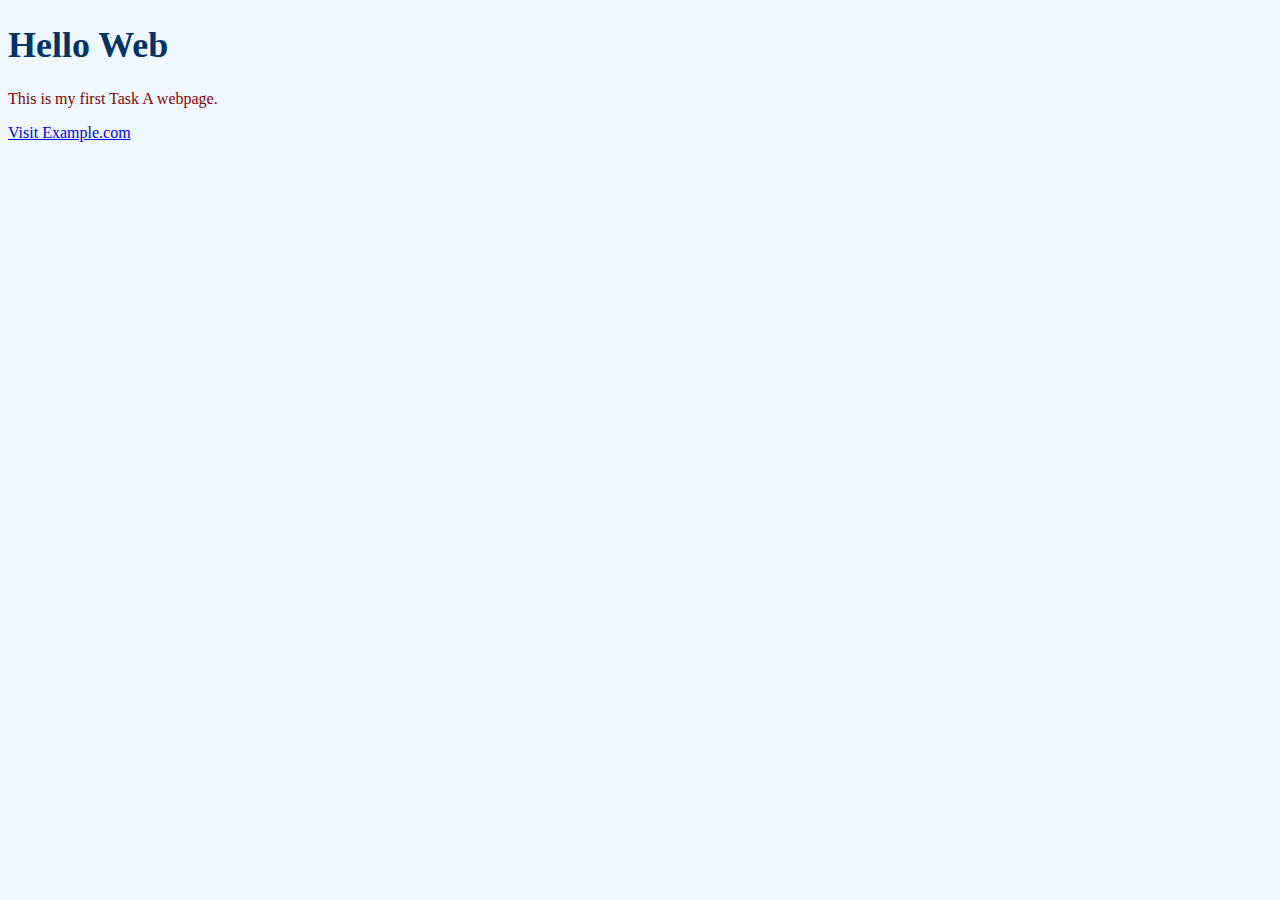
<file: task-a/index.html>
<!--
Author: Ahmed Bahgat
Date: 2025-09-07
-->
<!DOCTYPE html>
<html lang="en">
<head>
  <meta charset="UTF-8">
  <title>Hello Web</title>
  <link rel="stylesheet" href="style.css">
</head>
<body>
  <h1>Hello Web</h1>
  <p>This is my first Task A webpage.</p>
  <a href="https://www.example.com" target="_blank">Visit Example.com</a>
</body>
</html>
</file>
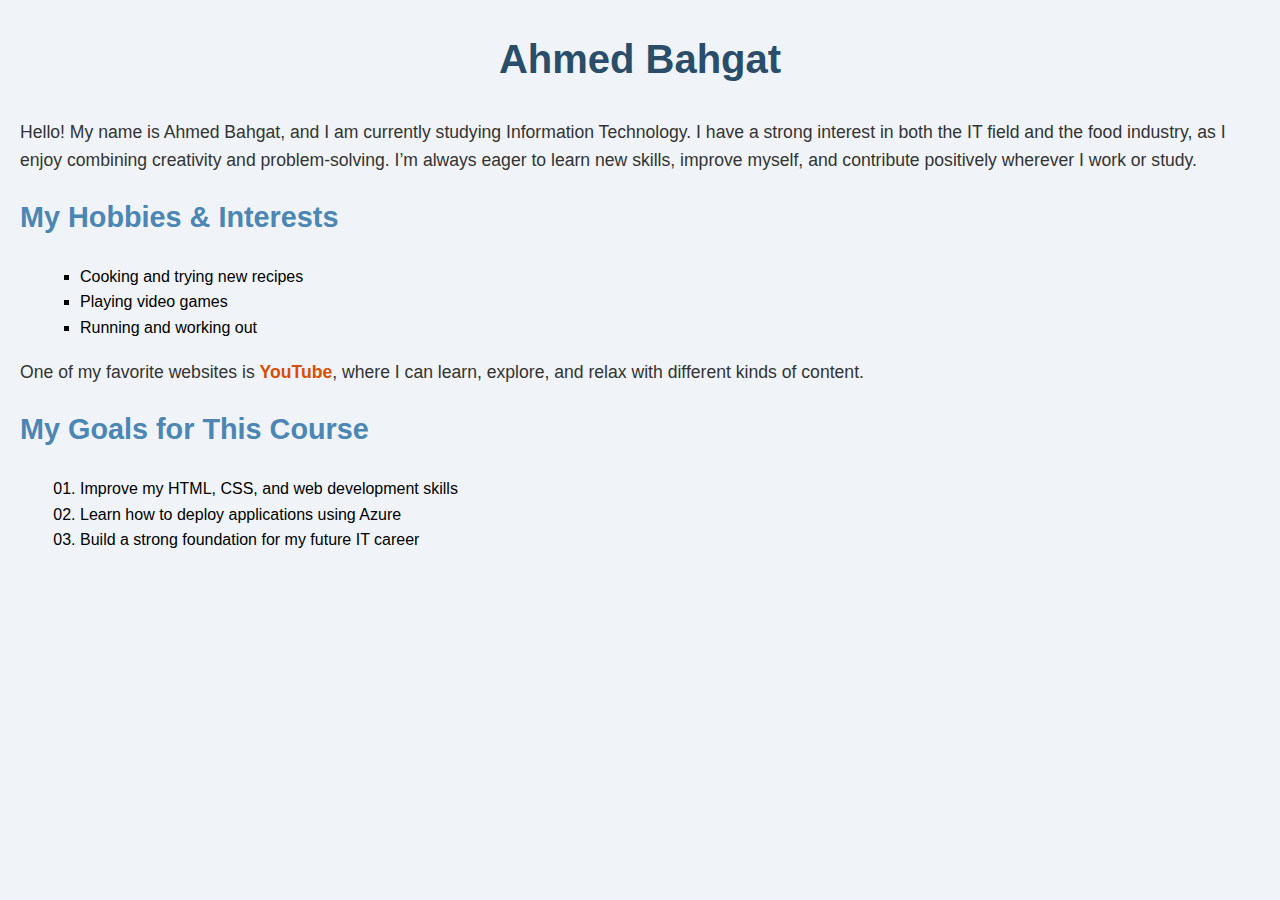
<file: task-b/index.html>
<!--
Author: Ahmed Bahgat
Date: 2025-09-17
-->
<!DOCTYPE html>
<html lang="en">
<head>
    <meta charset="UTF-8">
    <meta name="viewport" content="width=device-width, initial-scale=1.0">
    <title>Ahmed Bahgat - Personal Introduction</title>
    <link rel="stylesheet" href="style.css">
</head>
<body>
    <h1>Ahmed Bahgat</h1>

    <p>
        Hello! My name is Ahmed Bahgat, and I am currently studying Information Technology.  
        I have a strong interest in both the IT field and the food industry, as I enjoy combining creativity and problem-solving.  
        I’m always eager to learn new skills, improve myself, and contribute positively wherever I work or study.
    </p>

    <h2>My Hobbies & Interests</h2>
    <ul>
        <li>Cooking and trying new recipes</li>
        <li>Playing video games</li>
        <li>Running and working out</li>
    </ul>

    <p>
        One of my favorite websites is 
        <a href="https://www.youtube.com/" target="_blank">YouTube</a>, 
        where I can learn, explore, and relax with different kinds of content.
    </p>

    <h2>My Goals for This Course</h2>
    <ol>
        <li>Improve my HTML, CSS, and web development skills</li>
        <li>Learn how to deploy applications using Azure</li>
        <li>Build a strong foundation for my future IT career</li>
    </ol>
</body>
</html>
</file>
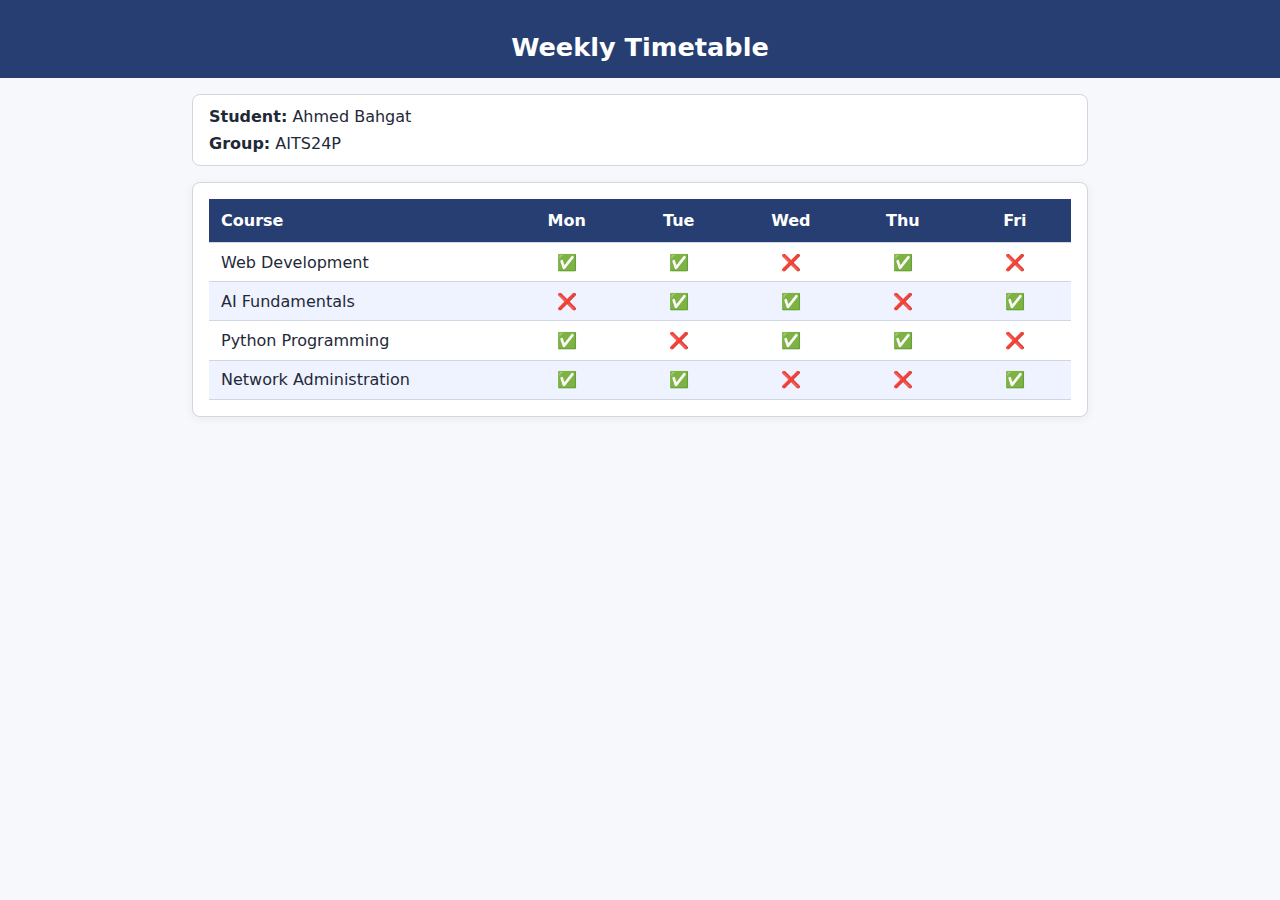
<file: task-e/index.html>
<!DOCTYPE html>
<html lang="en">
<head>
  <meta charset="UTF-8">
  <meta name="viewport" content="width=device-width, initial-scale=1.0">
  <title>Weekly Timetable</title>
  <link rel="stylesheet" href="style.css">
</head>
<body>
  <!--
    Author: Ville Heikkiniemi
    Edited by: Ahmed Bahgat
    Date: 2025-10-18
  -->

  <header class="site-header">
    <h1>Weekly Timetable</h1>
  </header>

  <main class="content">
    <!-- Student info block -->
    <section class="student-info" aria-label="Student information">
      <p><strong>Student:</strong> <span class="student-name">Ahmed Bahgat</span></p>
      <p><strong>Group:</strong> <span class="student-group">AITS24P</span></p>
    </section>

    <div class="table-wrap">
      <table class="table" aria-label="Weekly class timetable">
        <thead>
          <tr>
            <th>Course</th>
            <th>Mon</th>
            <th>Tue</th>
            <th>Wed</th>
            <th>Thu</th>
            <th>Fri</th>
          </tr>
        </thead>
        <tbody>
          <tr>
            <td>Web Development</td>
            <td>✅</td>
            <td>✅</td>
            <td>❌</td>
            <td>✅</td>
            <td>❌</td>
          </tr>
          <tr>
            <td>AI Fundamentals</td>
            <td>❌</td>
            <td>✅</td>
            <td>✅</td>
            <td>❌</td>
            <td>✅</td>
          </tr>
          <tr>
            <td>Python Programming</td>
            <td>✅</td>
            <td>❌</td>
            <td>✅</td>
            <td>✅</td>
            <td>❌</td>
          </tr>
          <tr>
            <td>Network Administration</td>
            <td>✅</td>
            <td>✅</td>
            <td>❌</td>
            <td>❌</td>
            <td>✅</td>
          </tr>
        </tbody>
      </table>
    </div>
  </main>
</body>
</html>
</file>
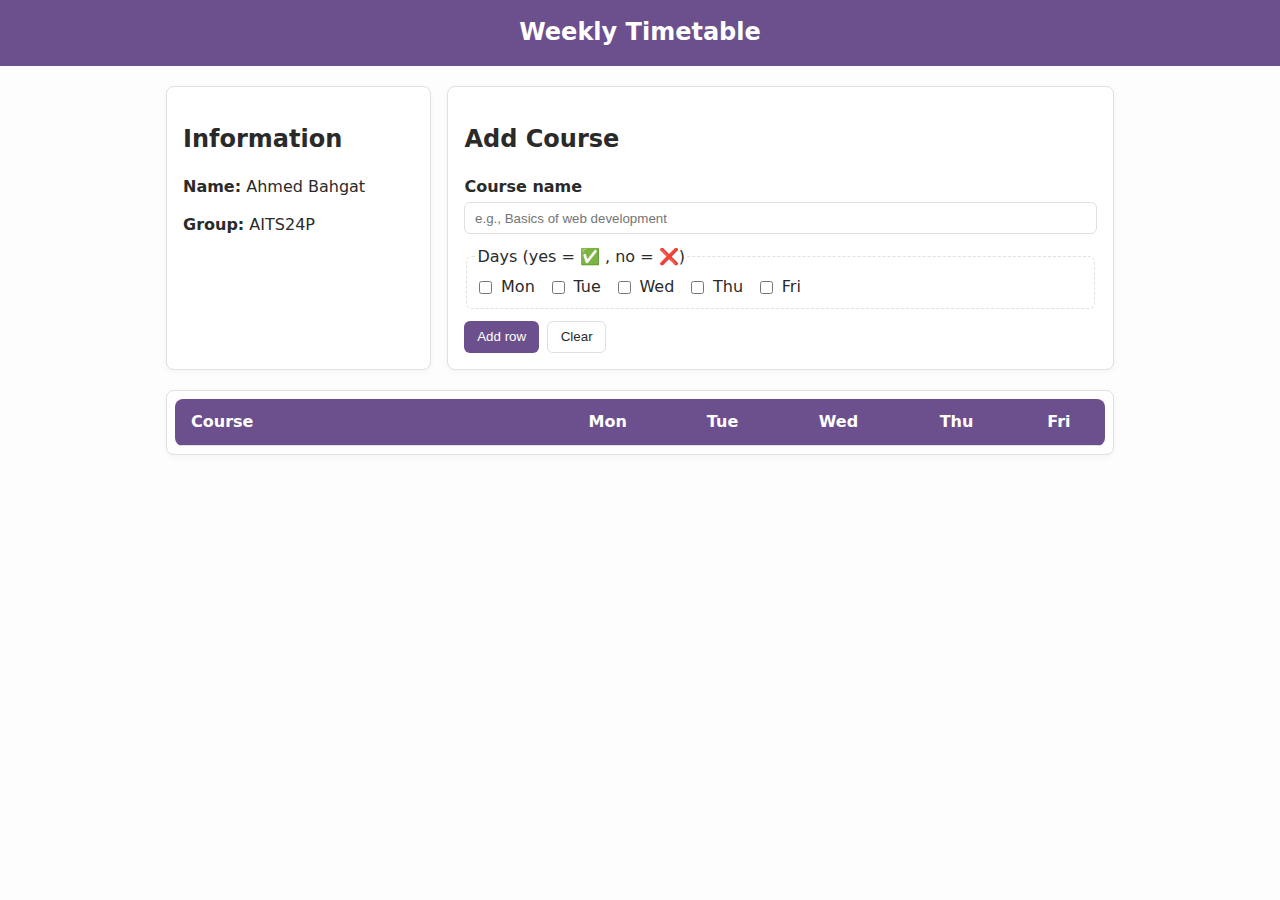
<file: task-f/index.html>
<!DOCTYPE html>
<html lang="en">
<head>
  <meta charset="utf-8" />
  <meta name="viewport" content="width=device-width,initial-scale=1" />
  <title>Weekly Timetable — Task F</title>
  <link rel="stylesheet" href="style.css" />
</head>
<body>
  <header class="site-header">
    <h1>Weekly Timetable</h1>
  </header>

  <main class="content" id="main">
    <div class="top-grid">
      <section class="student-info" aria-label="Student information">
        <h2>Information</h2>
        <p><strong class="label">Name:</strong> <span class="student-name">Ahmed Bahgat</span></p>
        <p><strong class="label">Group:</strong> <span class="student-group">AITS24P</span></p>
      </section>

      <section class="controls" aria-label="Add course">
        <h2>Add Course</h2>

        <form id="addCourseForm">
          <div class="form-row">
            <label for="courseName">Course name</label>
            <input id="courseName" name="courseName" type="text" required placeholder="e.g., Basics of web development" />
          </div>

          <fieldset class="days-group">
            <legend>Days (yes = ✅ , no = ❌)</legend>
            <label><input type="checkbox" name="day" value="Mon" /> Mon</label>
            <label><input type="checkbox" name="day" value="Tue" /> Tue</label>
            <label><input type="checkbox" name="day" value="Wed" /> Wed</label>
            <label><input type="checkbox" name="day" value="Thu" /> Thu</label>
            <label><input type="checkbox" name="day" value="Fri" /> Fri</label>
          </fieldset>

          <div class="form-row actions">
            <button id="addRowBtn" type="submit" class="btn">Add row</button>
            <button id="clearBtn" type="reset" class="btn btn-secondary">Clear</button>
          </div>
        </form>
      </section>
    </div>

    <div class="table-wrap" aria-live="polite">
      <table class="table" id="timetable" aria-label="Weekly class timetable">
        <caption class="visually-hidden">Weekly timetable</caption>
        <thead>
          <tr>
            <th scope="col">Course</th>
            <th scope="col">Mon</th>
            <th scope="col">Tue</th>
            <th scope="col">Wed</th>
            <th scope="col">Thu</th>
            <th scope="col">Fri</th>
          </tr>
        </thead>
        <tbody>
          <!-- intentionally empty by default: Add row will append rows here -->
        </tbody>
      </table>
    </div>
  </main>

  <script src="index.js"></script>
</body>
</html>
</file>
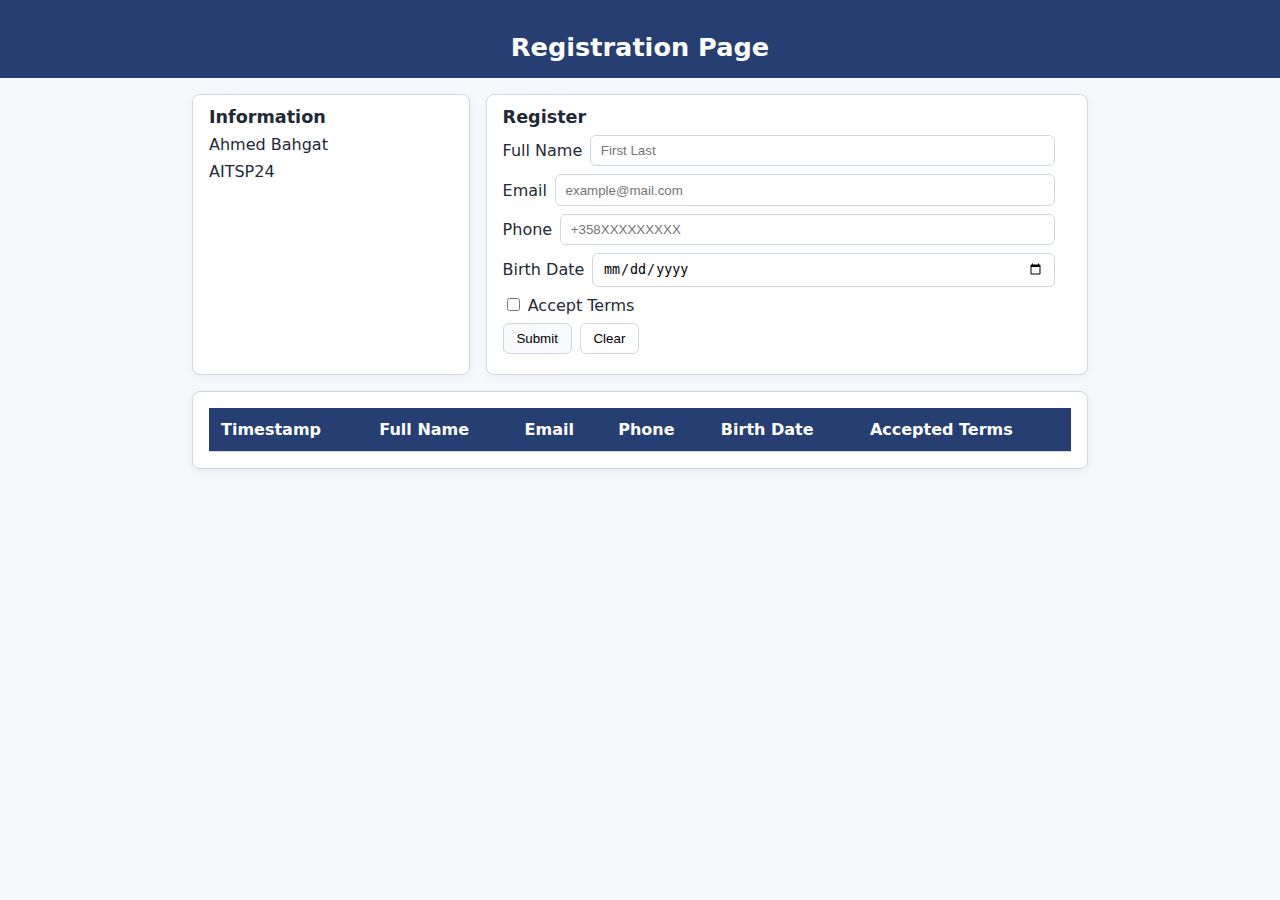
<file: task-g/index.html>
<!DOCTYPE html>
<html lang="en">

<head>
  <meta charset="UTF-8">
  <title>Registration Page</title>
  <link rel="stylesheet" href="style.css">
  <script src="index.js" defer></script>
</head>

<body>
  <header class="site-header">
    <h1>Registration Page</h1>
  </header>

  <main class="content">
    <div class="top-grid">
      <!-- Student info -->
      <section class="student-info" aria-label="Student information">
        <h2 class="student-info-title">Information</h2>
        <p><span class="student-name">Ahmed Bahgat</span></p>
        <p><span class="student-group">AITSP24</span></p>
      </section>

      <!-- Registration form -->
      <section class="controls" aria-label="Register">
        <h2 class="controls-title">Register</h2>

        <form id="registrationForm">
          <!-- Hidden timestamp -->
          <input type="hidden" id="timestamp" name="timestamp">

          <div class="form-row">
            <label for="fullName">Full Name</label>
            <input id="fullName" name="fullName" type="text" placeholder="First Last">
            <span class="error-message" id="nameError"></span>
          </div>

          <div class="form-row">
            <label for="email">Email</label>
            <input id="email" name="email" type="email" placeholder="example@mail.com">
            <span class="error-message" id="emailError"></span>
          </div>

          <div class="form-row">
            <label for="phone">Phone</label>
            <input id="phone" name="phone" type="tel" placeholder="+358XXXXXXXXX">
            <span class="error-message" id="phoneError"></span>
          </div>

          <div class="form-row">
            <label for="birthDate">Birth Date</label>
            <input id="birthDate" name="birthDate" type="date">
            <span class="error-message" id="birthError"></span>
          </div>

          <div class="form-row">
            <label>
              <input type="checkbox" id="terms" name="terms"> Accept Terms
            </label>
            <span class="error-message" id="termsError"></span>
          </div>

          <div class="form-row">
            <button type="submit" class="btn">Submit</button>
            <button type="reset" class="btn btn-secondary">Clear</button>
          </div>
        </form>
      </section>
    </div>

    <!-- Table -->
    <div class="table-wrap">
      <table class="table" id="registrationTable">
        <thead>
          <tr>
            <th>Timestamp</th>
            <th>Full Name</th>
            <th>Email</th>
            <th>Phone</th>
            <th>Birth Date</th>
            <th>Accepted Terms</th>
          </tr>
        </thead>
        <tbody></tbody>
      </table>
    </div>
  </main>
</body>

</html>
</file>
<file: task-a/style.css>
/*
Author: Ahmed Bahgat
Date: 2025-09-07
*/

body {
  background-color: #f0f8ff; /* light blue */
}

h1 {
  color: #003366; /* dark blue */
  font-size: 36px;
}

p {
  color: #800000; /* dark red */
}
</file>
<file: task-b/style.css>
/*
Author: Ahmed Bahgat
Date: 2025-09-17
*/

body {
    background-color: #f0f4f8; 
    font-family: Arial, sans-serif;
    margin: 20px;
    line-height: 1.6;
}


h1 {
    color: #2a4d69;
    font-size: 2.5em;
    text-align: center;
}

h2 {
    color: #4b86b4;
    font-size: 1.8em;
    margin-top: 20px;
}

/* Paragraph text */
p {
    color: #333333;
    font-size: 1.1em;
}

/* Lists */
ul {
    list-style-type: square;
    margin-left: 20px;
}

ol {
    list-style-type: decimal-leading-zero;
    margin-left: 20px;
}

/* Links */
a {
    color: #d94f04;
    text-decoration: none;
    font-weight: bold;
}

a:hover {
    color: #ff6600;
    text-decoration: underline;
}
</file>
<file: task-e/style.css>
:root {
  --base-size: 1rem;
  --h1-size: 1.6rem;
  --page-bg: #f6f8fb;
  --text: #1f2937;
  --brand: #273e73;
  --table-alt: #eef3ff;
  --border: #d0d7e2;
  --radius: 8px;
}

html, body { height: 100%; }

body {
  margin: 0;
  background: var(--page-bg);
  color: var(--text);
  font-family: system-ui, -apple-system, "Segoe UI", Roboto, Arial, sans-serif;
  font-size: var(--base-size);
}

/* Header */
.site-header {
  padding-top: 2rem;
  padding-bottom: 1rem;
  background: var(--brand);
  color: #fff;
}
.site-header h1 {
  font-size: var(--h1-size);
  margin: 0;
  text-align: center;
}

/* Content */
.content {
  margin-left: 15%;
  margin-right: 15%;
  padding-top: 1rem;
  padding-bottom: 2rem;
}

/* Student info */
.student-info {
  background: #fff;
  border: 1px solid var(--border);
  border-radius: var(--radius);
  padding: 0.75rem 1rem;
  margin-bottom: 1rem;
}
.student-info p {
  margin: 0;
}
.student-info p + p {
  margin-top: 0.5rem;
}

/* Table container */
.table-wrap {
  background: #fff;
  border: 1px solid var(--border);
  border-radius: var(--radius);
  padding: 1rem;
  overflow-x: auto;
  box-shadow: 0 2px 10px rgba(0, 0, 0, 0.06);
}

/* Table */
.table {
  width: 100%;
  border-collapse: collapse;
  font-size: 1rem;
}

/* Header cells */
.table thead th {
  background: var(--brand);
  color: #fff;
  text-align: left;
  padding: 0.75rem;
  border-bottom: 1px solid var(--border);
}

/* Body cells */
.table tbody td {
  padding: 0.6rem 0.75rem;
  border-bottom: 1px solid var(--border);
}

/* Alternate row color */
.table tbody tr:nth-child(even) {
  background: var(--table-alt);
}

/* Column widths = 100% total */
.table thead th:nth-child(1),
.table tbody td:nth-child(1) {
  width: 35%;
}
.table thead th:nth-child(n+2),
.table tbody td:nth-child(n+2) {
  width: 13%;
  text-align: center;
}

/* ---------- Responsive Design ---------- */

/* Tablet view ≤768px */
@media (max-width: 768px) {
  .content {
    margin-left: 5% !important;
    margin-right: 5% !important;
  }

  /* Hide header and anything extra */
  header, .site-header, .intro, footer, .other {
    display: none !important;
  }

  /* Keep only student info + table */
  .student-info, .table-wrap {
    display: block !important;
  }
}

/* Mobile view ≤640px */
@media (max-width: 640px) {
  .content {
    margin-left: 1% !important;
    margin-right: 1% !important;
  }

  /* Hide student info */
  .student-info {
    display: none !important;
  }

  /* Show only table */
  .table-wrap {
    display: block !important;
  }
}
</file>
<file: task-f/style.css>
/* Task F — palette applied */
/* Do not change the five palette variables below */
:root{
  --page-bg: #fcfdfc;
  --text: #2a2a2a;
  --brand: #6c4f8d;
  --table-alt: #f9f5ff;
  --border: #e0e0e0;

  --base-size: 1rem;
  --h1-size: 1.5rem;
  --radius: 8px;
}

/* Basic layout */
* { box-sizing: border-box; }
body{
  margin:0;
  font-family: system-ui, -apple-system, "Segoe UI", Roboto, Arial, sans-serif;
  background: var(--page-bg);
  color: var(--text);
  -webkit-font-smoothing:antialiased;
  -moz-osx-font-smoothing:grayscale;
  line-height:1.4;
}

/* Header */
.site-header{
  background: var(--brand);
  color: #fff;
  padding: 1rem 0;
  text-align: center;
}
.site-header h1{
  margin:0;
  font-size: var(--h1-size);
}

/* Content container */
.content{
  max-width: 980px;
  margin: 1.25rem auto;
  padding: 0 1rem;
}

/* Top grid: student info + controls */
.top-grid{
  display: flex;
  gap: 1rem;
  margin-bottom: 1.25rem;
}
.student-info,
.controls{
  background: #fff;
  border: 1px solid var(--border);
  border-radius: var(--radius);
  padding: 1rem;
  box-shadow: 0 2px 6px rgba(0,0,0,0.04);
}

/* widths like reference: info smaller, controls larger */
.student-info{ flex: 0 0 28%; min-width: 180px; }
.controls{ flex: 1 1 72%; }

/* Form styles */
.form-row{ margin-top: 0.5rem; }
.form-row label{ display:block; font-weight:600; margin-bottom:0.25rem; }
input[type="text"]{
  width:100%;
  padding:0.45rem 0.6rem;
  border-radius:6px;
  border:1px solid var(--border);
}

/* Days group */
.days-group{
  margin-top:0.75rem;
  border: 1px dashed var(--border);
  padding: 0.5rem;
  border-radius:6px;
}
.days-group label{
  margin-right:0.5rem;
  display:inline-flex;
  align-items:center;
  gap:0.35rem;
  font-weight:500;
}

/* Buttons */
.actions{
  margin-top:0.75rem;
  display:flex;
  gap:0.5rem;
}
.btn{
  padding:0.45rem 0.8rem;
  border-radius:6px;
  border:none;
  background:var(--brand);
  color:#fff;
  cursor:pointer;
}
.btn-secondary{
  background:#fff;
  color:var(--text);
  border:1px solid var(--border);
}

/* Table wrapper + table */
.table-wrap{
  background: #fff;
  border: 1px solid var(--border);
  border-radius: var(--radius);
  padding: 0.5rem;
  box-shadow: 0 2px 6px rgba(0,0,0,0.04);
}
.table{
  width:100%;
  border-collapse:collapse;
  overflow:hidden;
  border-radius: var(--radius);
}
.table thead th{
  background:var(--brand);
  color:#fff;
  text-align:center;
  padding:0.75rem;
  border-bottom:1px solid var(--border);
}
.table tbody td{
  padding:0.9rem 0.6rem;
  text-align:center;
  border-bottom:1px solid var(--border);
}

/* course column left-aligned */
.table tbody td:first-child,
.table thead th:first-child{
  text-align:left;
  padding-left:1rem;
  width: 40%;
}

/* alternate row color */
.table tbody tr:nth-child(even){
  background:var(--table-alt);
}

/* ✅ / ❌ mark styles */
.mark{
  font-size:1.2rem;
  display:inline-block;
  line-height:1;
  padding:0.15rem 0.25rem;
  border-radius:4px;
}
.mark.yes{
  color:#0f6b2e;            /* green text for check */
  background: rgba(15,107,46,0.06);
}
.mark.no{
  color:#c43b5a;            /* red text for cross */
  background: rgba(196,59,90,0.04);
}

/* visually hidden for caption etc */
.visually-hidden{
  position:absolute!important;
  height:1px;width:1px;
  overflow:hidden;clip:rect(1px,1px,1px,1px);
  white-space:nowrap;border:0;padding:0;margin:-1px;
}

/* Responsive: stack top-grid on small screens */
@media (max-width: 860px){
  .top-grid{ flex-direction: column; }
  .student-info{ order: 1; }
  .controls{ order: 2; }
}
@media (max-width: 600px){
  .content{ padding: 0 0.6rem; }
  .table thead th, .table tbody td{ font-size:0.92rem; padding:0.6rem; }
  .top-grid{ gap:0.6rem; }
}
</file>
<file: task-g/style.css>
:root {
  --base-size: 1rem;
  --h1-size: 1.6rem;

  --page-bg: #f6f8fb;
  --text: #1f2937;
  --brand: #273e73;
  --table-alt: #eef3ff;
  --border: #d0d7e2;

  --radius: 8px;
}

html,
body {
  height: 100%;
}

body {
  margin: 0;
  background: var(--page-bg);
  color: var(--text);
  font-family: system-ui, -apple-system, Segoe UI, Roboto, Arial, sans-serif;
  font-size: var(--base-size);
}

/* Header */
.site-header {
  padding-top: 2rem;
  padding-bottom: 1rem;
  background: var(--brand);
  color: #fff;
  text-align: center;
}

.site-header h1 {
  font-size: var(--h1-size);
  margin: 0;
}

/* Content */
.content {
  margin-left: 15%;
  margin-right: 15%;
  padding-top: 1rem;
  padding-bottom: 2rem;
}

/* Top grid */
.top-grid {
  display: flex;
  gap: 1rem;
  margin-bottom: 1rem;
}

.student-info,
.controls {
  background: #fff;
  border: 1px solid var(--border);
  border-radius: var(--radius);
  padding: 0.75rem 1rem;
  box-shadow: 0 2px 10px rgba(0, 0, 0, 0.04);
}

.student-info {
  flex: 1 1 30%;
}

.controls {
  flex: 1 1 70%;
}

.student-info p {
  margin: 0;
}

.student-info p+p {
  margin-top: 0.5rem;
}

.controls-title,
.student-info-title {
  margin: 0 0 0.5rem 0;
  font-size: 1.1rem;
}

.form-row {
  display: flex;
  gap: 0.5rem;
  align-items: center;
  margin: 0.5rem 0;
}

.form-row input[type="text"],
.form-row input[type="email"],
.form-row input[type="tel"],
.form-row input[type="date"] {
  flex: 1 1 auto;
  padding: 0.45rem 0.6rem;
  border: 1px solid var(--border);
  border-radius: 6px;
}

.error-message {
  color: red;
  font-size: 0.85rem;
  margin-left: 0.5rem;
}

.btn {
  padding: 0.45rem 0.8rem;
  border: 1px solid var(--border);
  border-radius: 6px;
  background: #f8fafc;
  cursor: pointer;
}

.btn:hover {
  background: #eef2f7;
}

.btn-secondary {
  background: #ffffff;
}

/* Table container */
.table-wrap {
  background: #fff;
  border: 1px solid var(--border);
  border-radius: var(--radius);
  padding: 1rem;
  overflow-x: auto;
  box-shadow: 0 2px 10px rgba(0, 0, 0, 0.06);
}

/* Table */
.table {
  width: 100%;
  border-collapse: collapse;
  font-size: 1rem;
}

.table thead th {
  background: var(--brand);
  color: #fff;
  text-align: left;
  padding: 0.75rem;
  border-bottom: 1px solid var(--border);
}

.table tbody td {
  padding: 0.6rem 0.75rem;
  border-bottom: 1px solid var(--border);
}

.table tbody tr:nth-child(even) {
  background: var(--table-alt);
}

/* Responsive */
@media (max-width: 860px) {
  .top-grid {
    flex-direction: column;
  }
}

@media (max-width: 768px) {
  .content {
    margin-left: 5%;
    margin-right: 5%;
  }
}

@media (max-width: 640px) {
  .content {
    margin-left: 1%;
    margin-right: 1%;
  }

  .student-info {
    display: none;
  }
}
</file>
